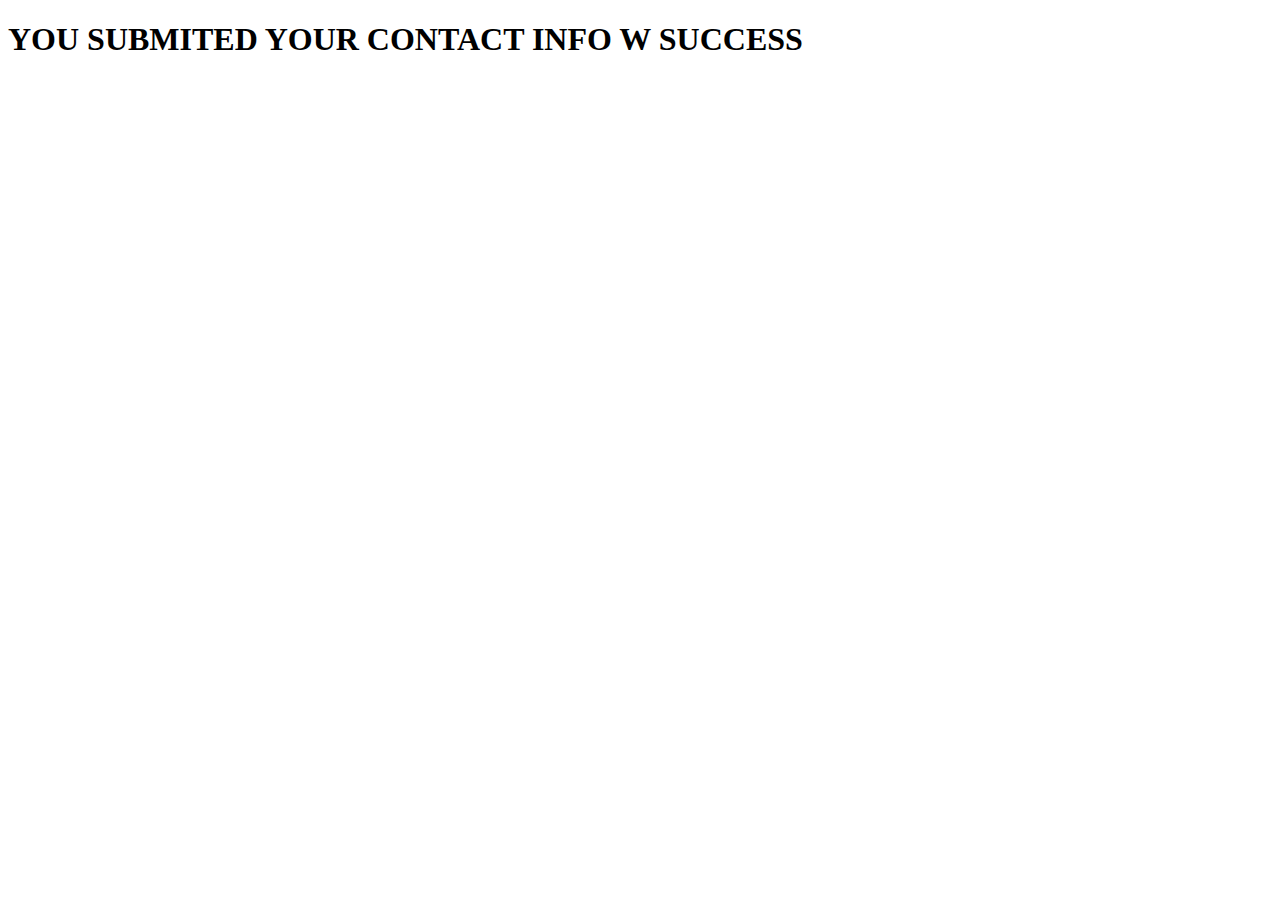
<file: hotel-layout-2/success.html>
<!DOCTYPE html>
<html lang="en">
	<head>
		<meta charset="UTF-8" />
		<meta name="viewport" content="width=device-width, initial-scale=1.0" />
		<title>SUCCESS</title>
	</head>
	<body>
		<h1>YOU SUBMITED YOUR CONTACT INFO W SUCCESS</h1>
	</body>
</html>
</file>
